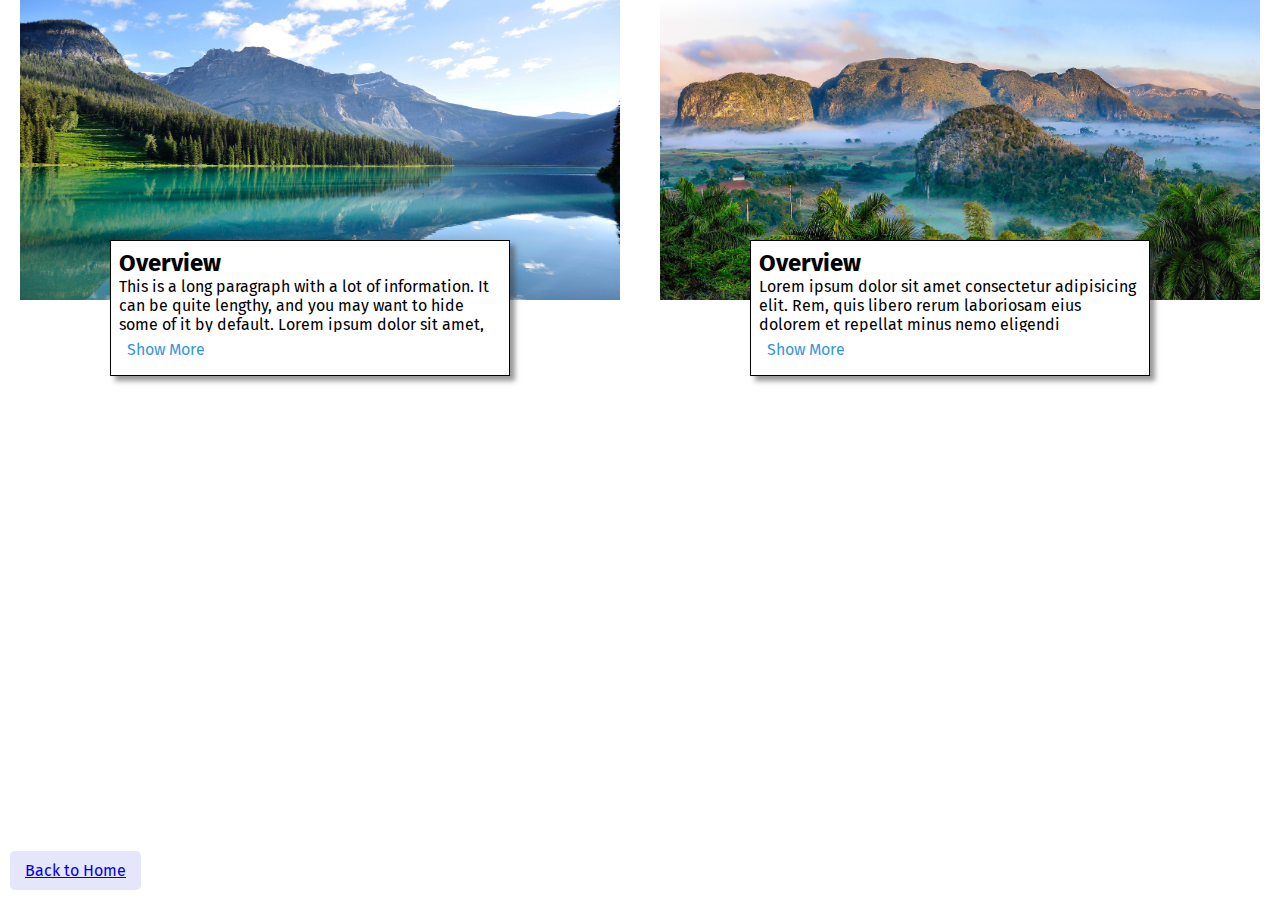
<file: task1/task1.html>
<!DOCTYPE html>
<html>
  <head>
    <meta charset="utf-8" />
    <title>Show more or show less</title>
    <link rel="stylesheet" href="task1.css" />
    <link rel="preconnect" href="https://fonts.googleapis.com" />
    <link rel="preconnect" href="https://fonts.gstatic.com" crossorigin />
    <link
      href="https://fonts.googleapis.com/css2?family=Fira+Sans&display=swap"
      rel="stylesheet"
    />
    <script src="https://ajax.googleapis.com/ajax/libs/jquery/3.6.0/jquery.min.js"></script>
    <script src="task1.js"></script>
  </head>
  <body>
    <div class="news">
      <div class="left-news">
        <img
          src="../asset/clement-fusil-Fpqx6GGXfXs-unsplash.jpg"
          alt="news image"
          width="600px"
          height="300px"
        />
        <div class="news-content">
          <h2>Overview</h2>
          <p class="text">
            This is a long paragraph with a lot of information. It can be quite
            lengthy, and you may want to hide some of it by default.
            <span class="more"
              >Lorem ipsum dolor sit amet, consectetur adipisicing elit. Animi,
              ad sunt! Possimus voluptate in nemo obcaecati vitae similique sit,
              ducimus dignissimos facere! Veritatis iste libero soluta eaque
              cum! Eveniet, dolore? But not everything needs to be shown all at
              once. Here is some additional text that can be hidden.</span
            >
          </p>
          <button class="show-more">Show More</button>
        </div>
      </div>

      <div class="right-news">
        <img
          src="../asset/simon-berger-aZjw7xI3QAA-unsplash.jpg"
          alt="news image"
          width="600px"
          height="300px"
        />
        <div class="news-content">
          <h2>Overview</h2>
          <p class="text">
            Lorem ipsum dolor sit amet consectetur adipisicing elit. Rem, quis
            libero rerum laboriosam eius dolorem et repellat minus nemo eligendi
            <span class="more">
              repellendus eaque. Explicabo et id delectus, alias itaque
              excepturi molestias! Lorem, ipsum dolor sit amet consectetur
              adipisicing elit. Quis dolorem in aliquam. Tenetur fugiat quasi
              excepturi fugit magnam repellat natus. Alias deserunt a ea libero
              enim incidunt quo rem nam.
            </span>
          </p>
          <button class="show-more">Show More</button>
        </div>
      </div>
    </div>
    <button type="button" class="back-button">
      <a href="../index.html"> Back to Home</a>
    </button>
  </body>
</html>
</file>
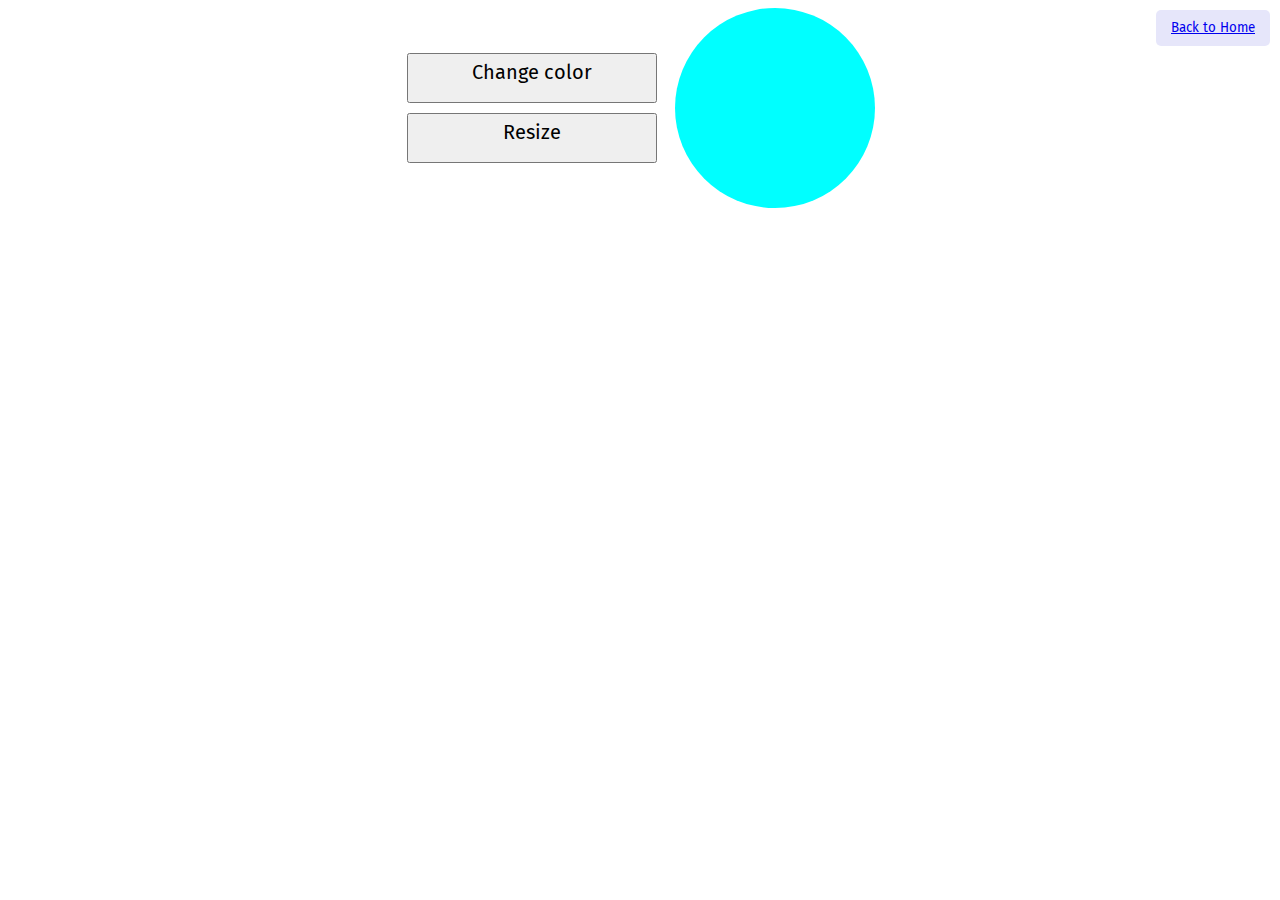
<file: task2/task2.html>
<!DOCTYPE html>
<html lang="en">
<head>
    <meta charset="UTF-8">
    <meta name="viewport" content="width=device-width, initial-scale=1.0">
    <link rel="stylesheet" href="task2.css">
    <script src="https://ajax.googleapis.com/ajax/libs/jquery/3.6.0/jquery.min.js"></script>
    <script src="task2.js"></script>
    <link rel="preconnect" href="https://fonts.googleapis.com" />
    <link rel="preconnect" href="https://fonts.gstatic.com" crossorigin />
    <link
      href="https://fonts.googleapis.com/css2?family=Fira+Sans&display=swap"
      rel="stylesheet"
    />

    <title>Change CSS Properties </title>
</head>
<body>
    <div class="container">
    <div class="item">
    <button type="button" id="colorButton">Change color</button>
    <button type="button" id="sizeButton">Resize</button>
    </div>
    <div class="item">
    <div class="circle"></div>   
    </div> 
</div>
<button type="button" class="back-button">
  <a href="../index.html"> Back to Home</a>
</button>

</body>
</html>
</file>
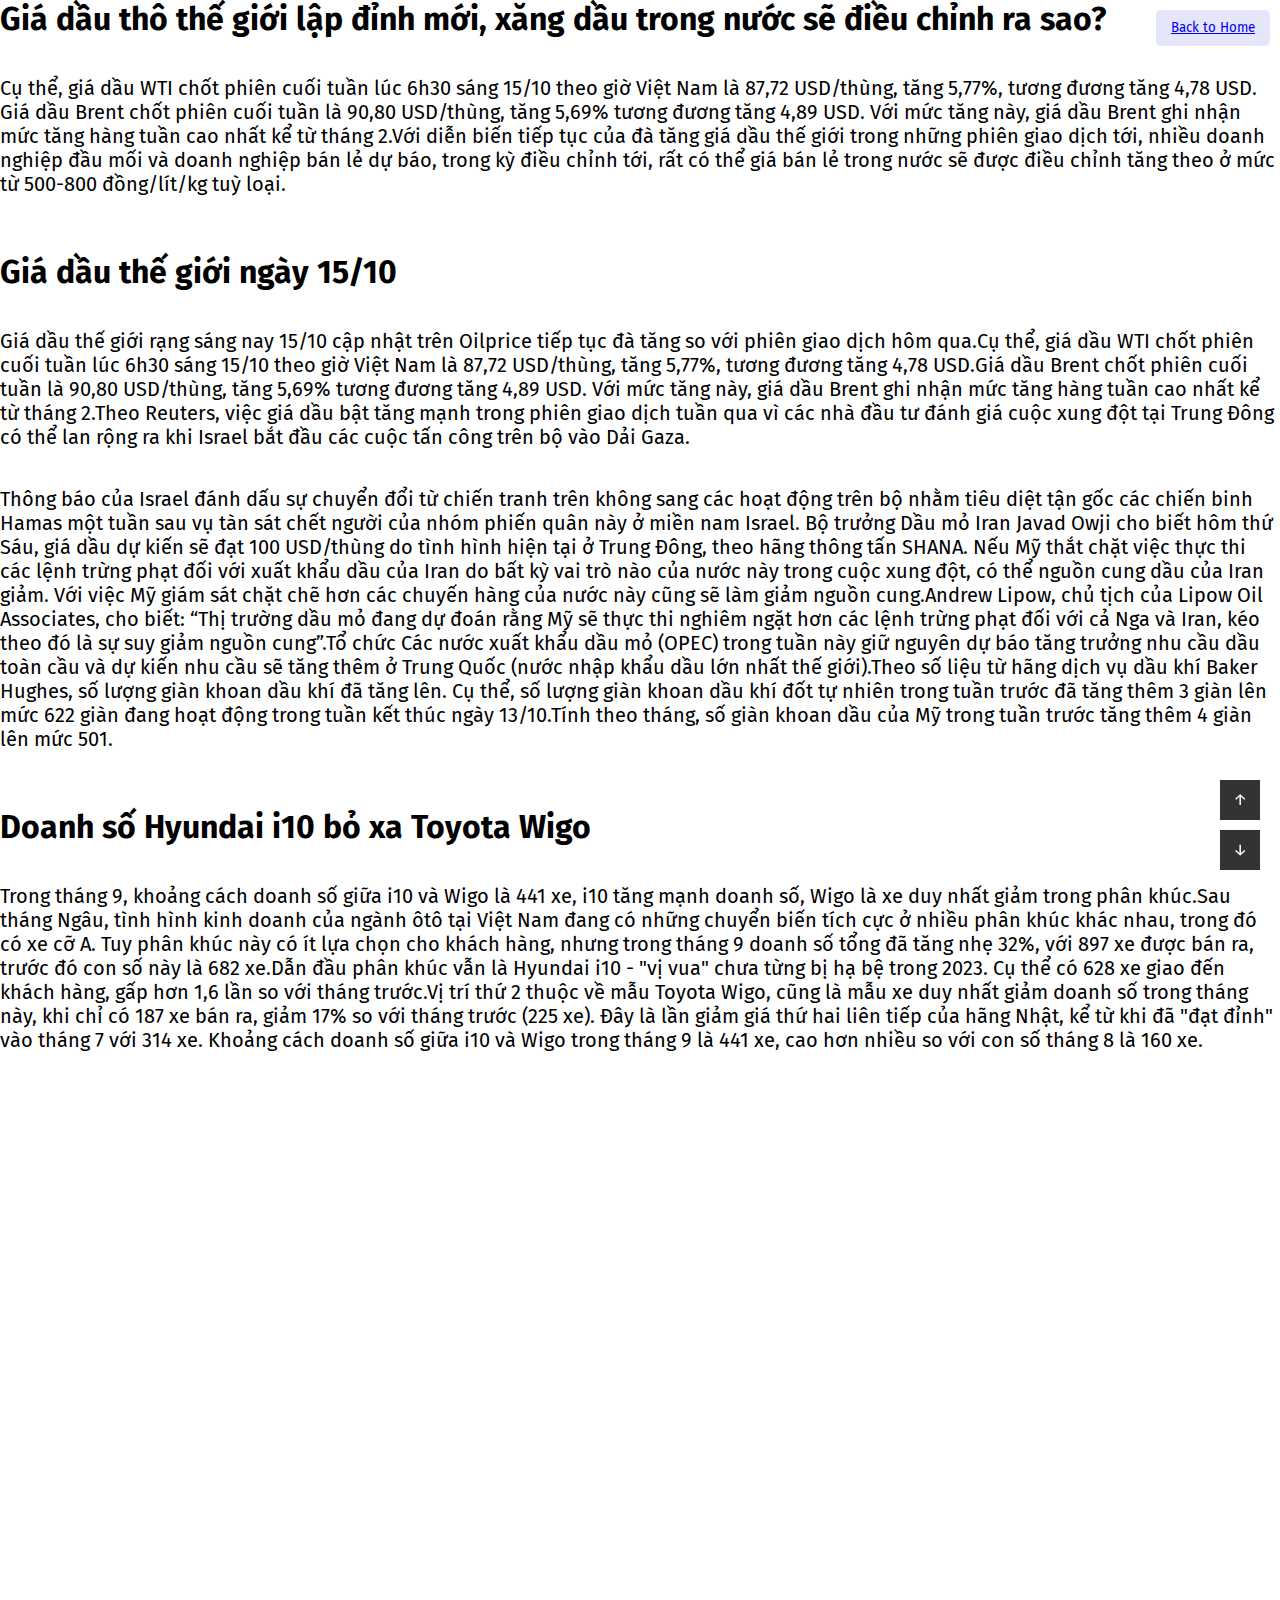
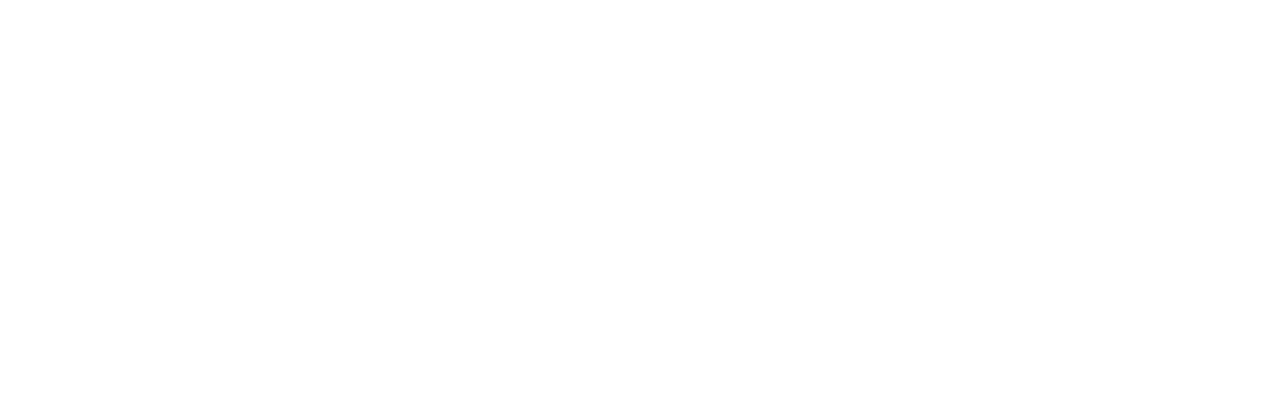
<file: task3/task3.html>
<!DOCTYPE html>
<html lang="en">
  <head>
    <meta charset="UTF-8" />
    <meta name="viewport" content="width=device-width, initial-scale=1.0" />
    <title>Bài 3 - Scroll Page</title>
    <link rel="stylesheet" href="task3.css" />
    <script src="task3.js"></script>
    <link rel="preconnect" href="https://fonts.googleapis.com" />
    <link rel="preconnect" href="https://fonts.gstatic.com" crossorigin />
    <link
      href="https://fonts.googleapis.com/css2?family=Fira+Sans&display=swap"
      rel="stylesheet"
    />
  </head>
  <body>
    <div id="scrollBtns">
      <div class="scrollBtn" id="scrollUpBtn" onclick="scrollToTop()">↑</div>
      <div class="scrollBtn" id="scrollDownBtn" onclick="scrollToBottom()">
        ↓
      </div>
    </div>

    <script src="https://ajax.googleapis.com/ajax/libs/jquery/3.7.1/jquery.min.js"></script>

    <h1>
      Giá dầu thô thế giới lập đỉnh mới, xăng dầu trong nước sẽ điều chỉnh ra
      sao?
    </h1>
    <br><br>
    <p>
      Cụ thể, giá dầu WTI chốt phiên cuối tuần lúc 6h30 sáng 15/10 theo giờ Việt
      Nam là 87,72 USD/thùng, tăng 5,77%, tương đương tăng 4,78 USD. Giá dầu
      Brent chốt phiên cuối tuần là 90,80 USD/thùng, tăng 5,69% tương đương tăng
      4,89 USD. Với mức tăng này, giá dầu Brent ghi nhận mức tăng hàng tuần cao
      nhất kể từ tháng 2.Với diễn biến tiếp tục của đà tăng giá dầu thế giới
      trong những phiên giao dịch tới, nhiều doanh nghiệp đầu mối và doanh
      nghiệp bán lẻ dự báo, trong kỳ điều chỉnh tới, rất có thể giá bán lẻ trong
      nước sẽ được điều chỉnh tăng theo ở mức từ 500-800 đồng/lít/kg tuỳ loại.
    </p>
    <br /><br /><br />
    <h1>Giá dầu thế giới ngày 15/10</h1>
    <br><br>
    <p>
      Giá dầu thế giới rạng sáng nay 15/10 cập nhật trên Oilprice tiếp tục đà
      tăng so với phiên giao dịch hôm qua.Cụ thể, giá dầu WTI chốt phiên cuối
      tuần lúc 6h30 sáng 15/10 theo giờ Việt Nam là 87,72 USD/thùng, tăng 5,77%,
      tương đương tăng 4,78 USD.Giá dầu Brent chốt phiên cuối tuần là 90,80
      USD/thùng, tăng 5,69% tương đương tăng 4,89 USD. Với mức tăng này, giá dầu
      Brent ghi nhận mức tăng hàng tuần cao nhất kể từ tháng 2.Theo Reuters,
      việc giá dầu bật tăng mạnh trong phiên giao dịch tuần qua vì các nhà đầu
      tư đánh giá cuộc xung đột tại Trung Đông có thể lan rộng ra khi Israel bắt
      đầu các cuộc tấn công trên bộ vào Dải Gaza.
    </p>
    <br><br />
    <p>
      Thông báo của Israel đánh dấu sự chuyển đổi từ chiến tranh trên không sang
      các hoạt động trên bộ nhằm tiêu diệt tận gốc các chiến binh Hamas một tuần
      sau vụ tàn sát chết người của nhóm phiến quân này ở miền nam Israel. Bộ
      trưởng Dầu mỏ Iran Javad Owji cho biết hôm thứ Sáu, giá dầu dự kiến sẽ đạt
      100 USD/thùng do tình hình hiện tại ở Trung Đông, theo hãng thông tấn
      SHANA. Nếu Mỹ thắt chặt việc thực thi các lệnh trừng phạt đối với xuất
      khẩu dầu của Iran do bất kỳ vai trò nào của nước này trong cuộc xung đột,
      có thể nguồn cung dầu của Iran giảm. Với việc Mỹ giám sát chặt chẽ hơn các
      chuyến hàng của nước này cũng sẽ làm giảm nguồn cung.Andrew Lipow, chủ
      tịch của Lipow Oil Associates, cho biết: “Thị trường dầu mỏ đang dự đoán
      rằng Mỹ sẽ thực thi nghiêm ngặt hơn các lệnh trừng phạt đối với cả Nga và
      Iran, kéo theo đó là sự suy giảm nguồn cung”.Tổ chức Các nước xuất khẩu
      dầu mỏ (OPEC) trong tuần này giữ nguyên dự báo tăng trưởng nhu cầu dầu
      toàn cầu và dự kiến nhu cầu sẽ tăng thêm ở Trung Quốc (nước nhập khẩu dầu
      lớn nhất thế giới).Theo số liệu từ hãng dịch vụ dầu khí Baker Hughes, số
      lượng giàn khoan dầu khí đã tăng lên. Cụ thể, số lượng giàn khoan dầu khí
      đốt tự nhiên trong tuần trước đã tăng thêm 3 giàn lên mức 622 giàn đang
      hoạt động trong tuần kết thúc ngày 13/10.Tính theo tháng, số giàn khoan
      dầu của Mỹ trong tuần trước tăng thêm 4 giàn lên mức 501.
    </p>
    <br><br /><br />
    <h1>Doanh số Hyundai i10 bỏ xa Toyota Wigo</h1>
    <br><br>
    <p>
      Trong tháng 9, khoảng cách doanh số giữa i10 và Wigo là 441 xe, i10 tăng
      mạnh doanh số, Wigo là xe duy nhất giảm trong phân khúc.Sau tháng Ngâu,
      tình hình kinh doanh của ngành ôtô tại Việt Nam đang có những chuyển biến
      tích cực ở nhiều phân khúc khác nhau, trong đó có xe cỡ A. Tuy phân khúc
      này có ít lựa chọn cho khách hàng, nhưng trong tháng 9 doanh số tổng đã
      tăng nhẹ 32%, với 897 xe được bán ra, trước đó con số này là 682 xe.Dẫn
      đầu phân khúc vẫn là Hyundai i10 - "vị vua" chưa từng bị hạ bệ trong 2023.
      Cụ thể có 628 xe giao đến khách hàng, gấp hơn 1,6 lần so với tháng
      trước.Vị trí thứ 2 thuộc về mẫu Toyota Wigo, cũng là mẫu xe duy nhất giảm
      doanh số trong tháng này, khi chỉ có 187 xe bán ra, giảm 17% so với tháng
      trước (225 xe). Đây là lần giảm giá thứ hai liên tiếp của hãng Nhật, kể từ
      khi đã "đạt đỉnh" vào tháng 7 với 314 xe. Khoảng cách doanh số giữa i10 và
      Wigo trong tháng 9 là 441 xe, cao hơn nhiều so với con số tháng 8 là 160
      xe.
    </p>
    <button type="button" >
      <a href="../index.html"> Back to Home</a>
  </button>
  </body>
</html>
</file>
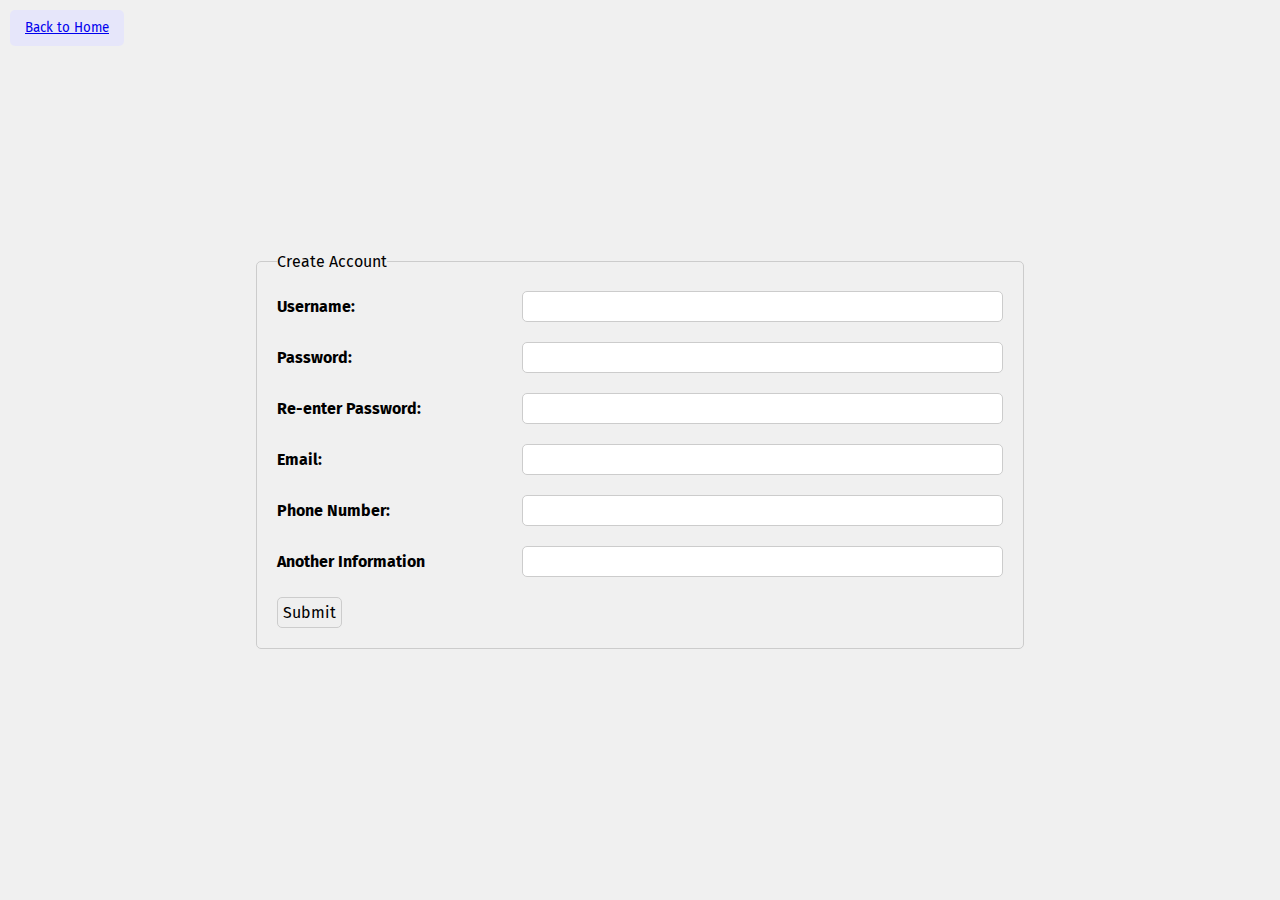
<file: task5/task5.html>
<!DOCTYPE html>
<html lang="en">
<head>
  <meta charset="UTF-8" />
  <meta name="viewport" content="width=device-width, initial-scale=1.0" />
  <title>Bài 5 - Validate Form</title>
  <link rel="stylesheet" href="task5.css" />
  <script src="https://ajax.googleapis.com/ajax/libs/jquery/3.6.0/jquery.min.js"></script>
  <script src="task5.js"></script>
  <link rel="preconnect" href="https://fonts.googleapis.com" />
  <link rel="preconnect" href="https://fonts.gstatic.com" crossorigin />
  <link
    href="https://fonts.googleapis.com/css2?family=Fira+Sans&display=swap"
    rel="stylesheet"
  />
</head>
<body>
  <fieldset>
    <legend>Create Account</legend>
    <form id="myForm">
      <div class="formGroup">
        <div class="label-group">
          <label for="username">Username:</label>
          <input type="text" id="username" name="username" />
        </div>
        <span class="error" id="usernameError"></span>
      </div>
      <div class="formGroup">
        <div class="label-group">
          <label for="password">Password:</label>
          <input type="password" id="password" name="password" />
        </div>
        <span class="error" id="passwordError"></span>
      </div>
      <div class="formGroup">
        <div class="label-group">
          <label for="repassword">Re-enter Password:</label>
          <input type="password" id="repassword" name="repassword" />
        </div>
        <span class="error" id="repasswordError"></span>
      </div>
      <div class="formGroup">
        <div class="label-group">
          <label for="email">Email:</label>
          <input type="email" id="email" name="email" />
        </div>
        <span class="error" id="emailError"></span>
      </div>
      <div class="formGroup">
        <div class="label-group">
          <label for="phone">Phone Number:</label>
          <input type="tel" id="phone" name="phone" />
        </div>
        <span class="error" id="phoneError"></span>
      </div>
      <div class="formGroup">
        <div class="label-group">
            <label for="another">Another Information</label>
            <input type="text" id="another" name="another" />
        </div>
      </div>
      <input type="submit" value="Submit" />
    </form>
  </fieldset>
  <button type="button" >
    <a href="../index.html"> Back to Home</a>
  </button>
</body>
</html>
</file>
<file: task1/task1.css>
* {
    font-family: 'Fira Sans', sans-serif;
    box-sizing: border-box;
    padding: 0px;
    margin: 0px;
}

.news {
    display: flex;
    justify-content: space-around;
    align-items: end;
}
.text {
    max-height: 55px; /* Set a maximum height to hide overflow */
    overflow: hidden; /* Hide overflow content */
    transition: max-height 0.5s ease-in-out;

}



div .news-content {
    position: absolute;
    border: 1px solid black;
    background-color: white;
    max-width: 400px;
    margin-left: 7%;
    margin-top: -5% ;
    box-shadow: 5px 5px 5px 0px rgba(51, 51, 51, 0.5);
    padding: 8px
}

button{
    background: none;
    border: none;
    padding: 8px;
    font: inherit;
    cursor: pointer;
    color: #3498db;
}

.back-button {
    position: absolute;
    bottom  : 10px; /* Adjust as needed to set the top position */
    left: 10px; /* Adjust as needed to set the left position */
    padding: 10px 15px; /* Adjust padding as needed */
    background-color: #e6e6fa;; /* Background color of the button */
    color: #fff; /* Text color */
    border: none;
    border-radius: 5px;
    cursor: pointer;

  }

  .back-button:hover {
    background-color: #dadada;
  }
</file>
<file: task2/task2.css>
* {
    font-family: 'Fira Sans', sans-serif;
    box-sizing: border-box;
    margin: 0px;
    padding: 0px;
}

.container {
    display: flex;
    align-items: center;
    justify-content: center;
}

.item {
    
    gap: 10px;
}

.item button {
    display: flex;
    flex-direction: column;
    gap: 10px;
    margin: 10px;
    width: 250px;
    height: 50px;
    font-size: 20px;
    text-align: center;
    padding: 5px 10px 5px 10px;
}

.circle {
    
    background-color: aqua;
    width: 200px;
    height: 200px;
    border-radius: 50%;
    margin : 8px;
    transition: all 0.3s ease;
}

.back-button {
    position: absolute;
    top  : 10px; /* Adjust as needed to set the top position */
    right: 10px; /* Adjust as needed to set the left position */
    padding: 10px 15px; /* Adjust padding as needed */
    background-color: #e6e6fa;; /* Background color of the button */
    color: #fff; /* Text color */
    border: none;
    border-radius: 5px;
    cursor: pointer;

  }

  .back-button:hover {
    background-color: #dadada;
  }
</file>
<file: task3/task3.css>
* {
    font-family: 'Fira Sans', sans-serif;
    box-sizing: border-box;
    margin: 0px;
    padding: 0px;
}

body {
    height: 2000px; 
  }
  
p {
    font-size: 20px;
}
  #scrollBtns {
    position: fixed;
    right: 20px;
    bottom: 20px;
    display: flex;
    flex-direction: column;
  }
  
  .scrollBtn {
    width: 40px;
    height: 40px;
    background-color: #333;
    color: #fff;
    text-align: center;
    line-height: 40px;
    cursor: pointer;
    margin-bottom: 10px;
  }

  .scrollBtn:hover {
    background-color: #555;
  }

  button {
    position: absolute;
    top  : 10px; /* Adjust as needed to set the top position */
    right: 10px; /* Adjust as needed to set the left position */
    padding: 10px 15px; /* Adjust padding as needed */
    background-color: #e6e6fa;; /* Background color of the button */
    color: #fff; /* Text color */
    border: none;
    border-radius: 5px;
    cursor: pointer;

  }

  button:hover {
    background-color: #dadada;
  }
</file>
<file: task5/task5.css>
* {
    font-family: 'Fira Sans', sans-serif;
    box-sizing: border-box;
    margin: 0px;
    padding: 0px;
}

body, html {
    height: 100%;
    min-width: 100%;
    margin: 0;
    display: flex;
    align-items: center;
    justify-content: center;
    background-color: #f0f0f0;
  }
  

fieldset {
    width: 60%;

    border: 1px solid #ccc;
    padding: 20px;
    border-radius: 5px;
  }
  
  .formGroup {
    margin-bottom: 20px;
    
  }

  .label-group {
    display: flex;
    flex-wrap: wrap;
    justify-content: space-between;
    align-items: center; 
    margin-bottom: 20px; /
  }
  
  label {
    font-weight: bold;
    margin-right: 10px; 
    flex: 1; 
    
}
  
  input {
    padding: 5px;
    border: 1px solid #ccc;
    border-radius: 5px;
    font-size: 16px;
    flex: 2; 
  }
  
  .error {
    color: red;
    margin-top: 5px; 
    font-size: 14px;
    display: block;
  }

  button {
    position: absolute;
    top: 10px; /* Adjust as needed to set the top position */
    left: 10px; /* Adjust as needed to set the left position */
    padding: 10px 15px; /* Adjust padding as needed */
    background-color: #e6e6fa;; /* Background color of the button */
    color: #fff; /* Text color */
    border: none;
    border-radius: 5px;
    cursor: pointer;

  }

  button:hover {
    background-color: #dadada;
  }
</file>
